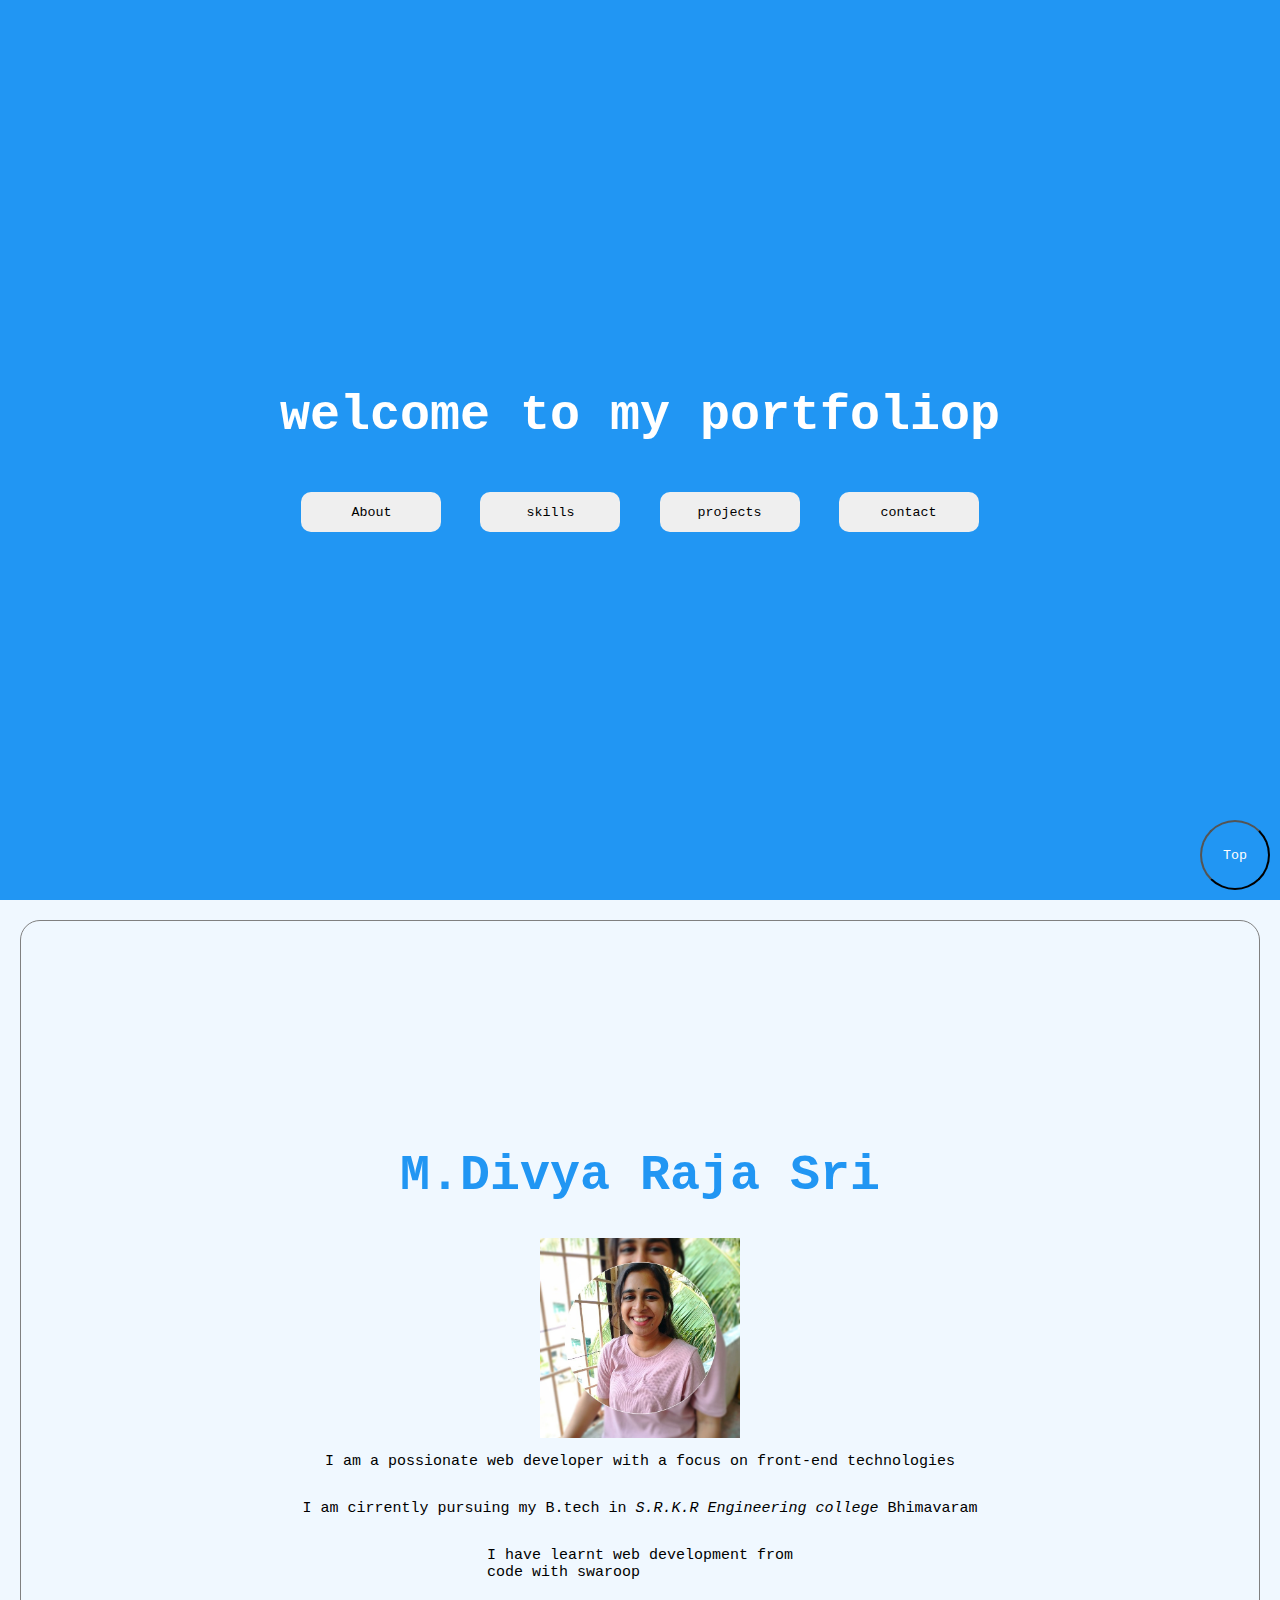
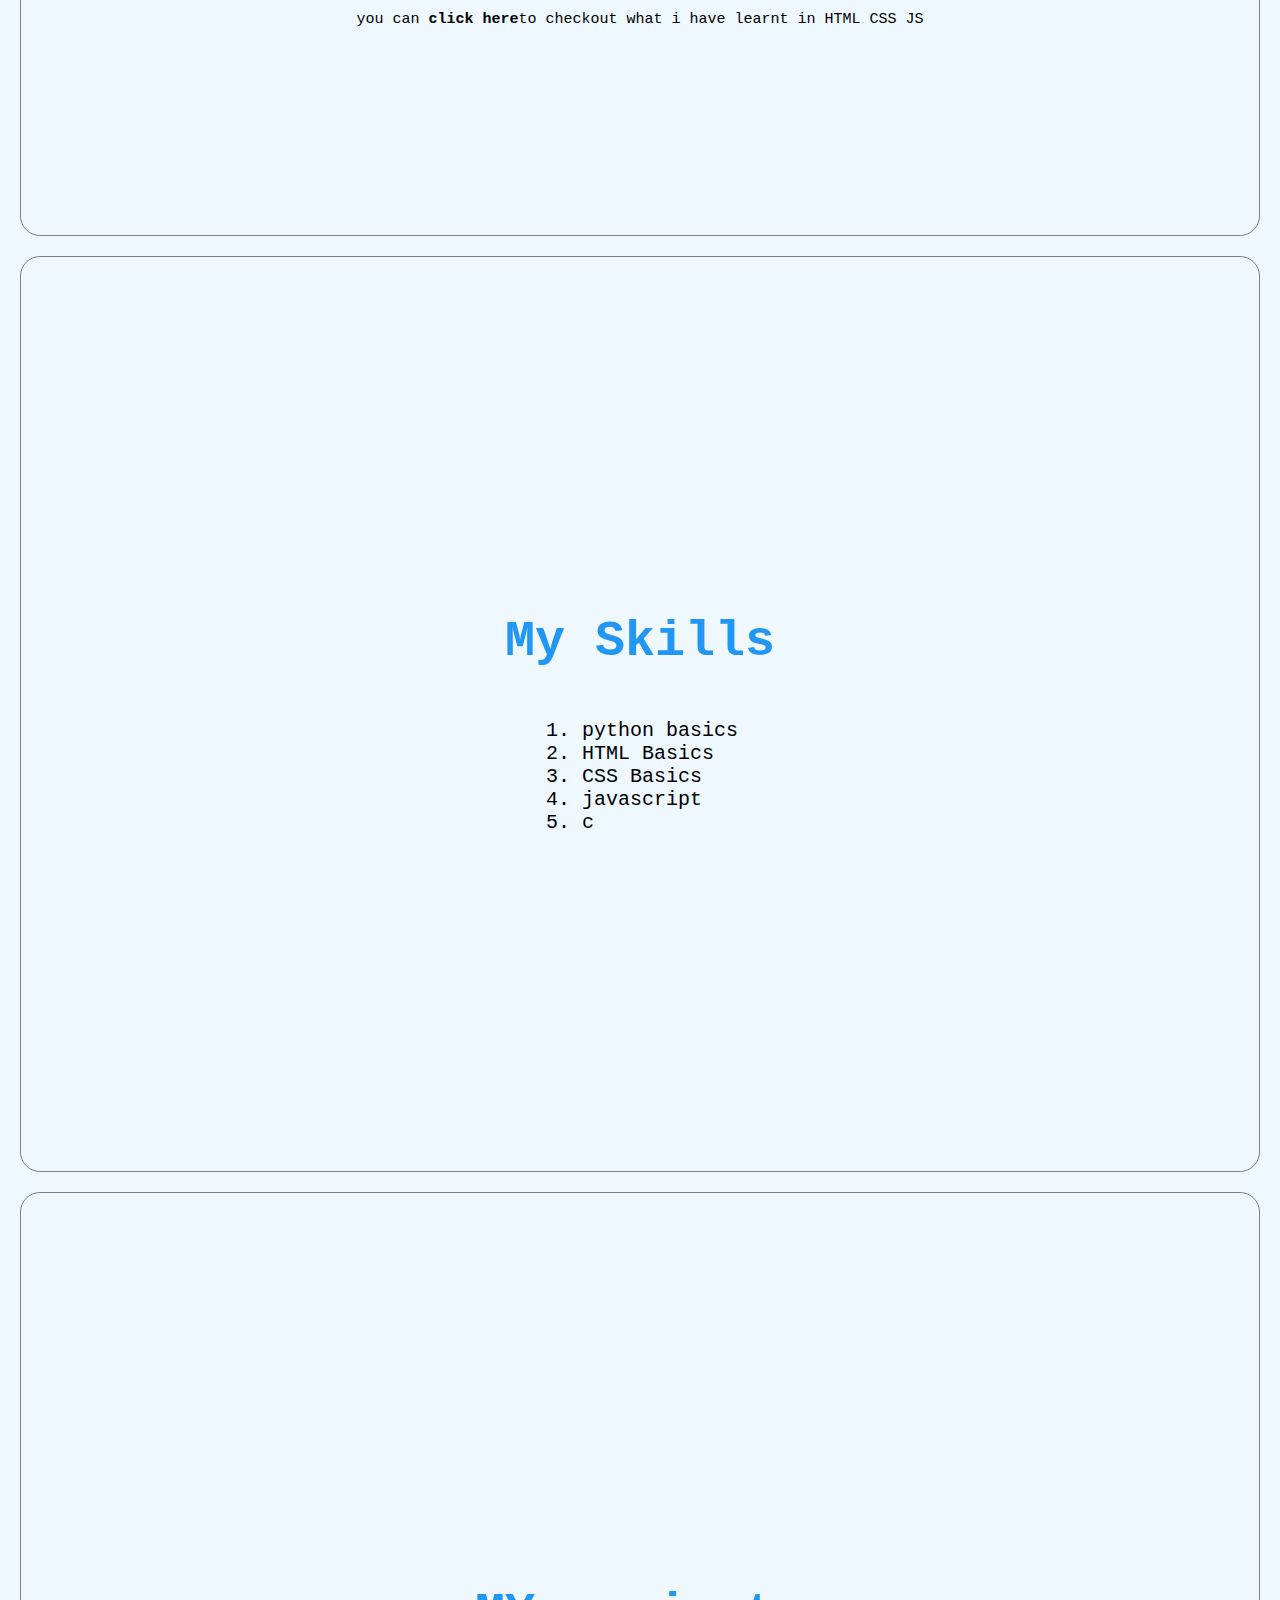
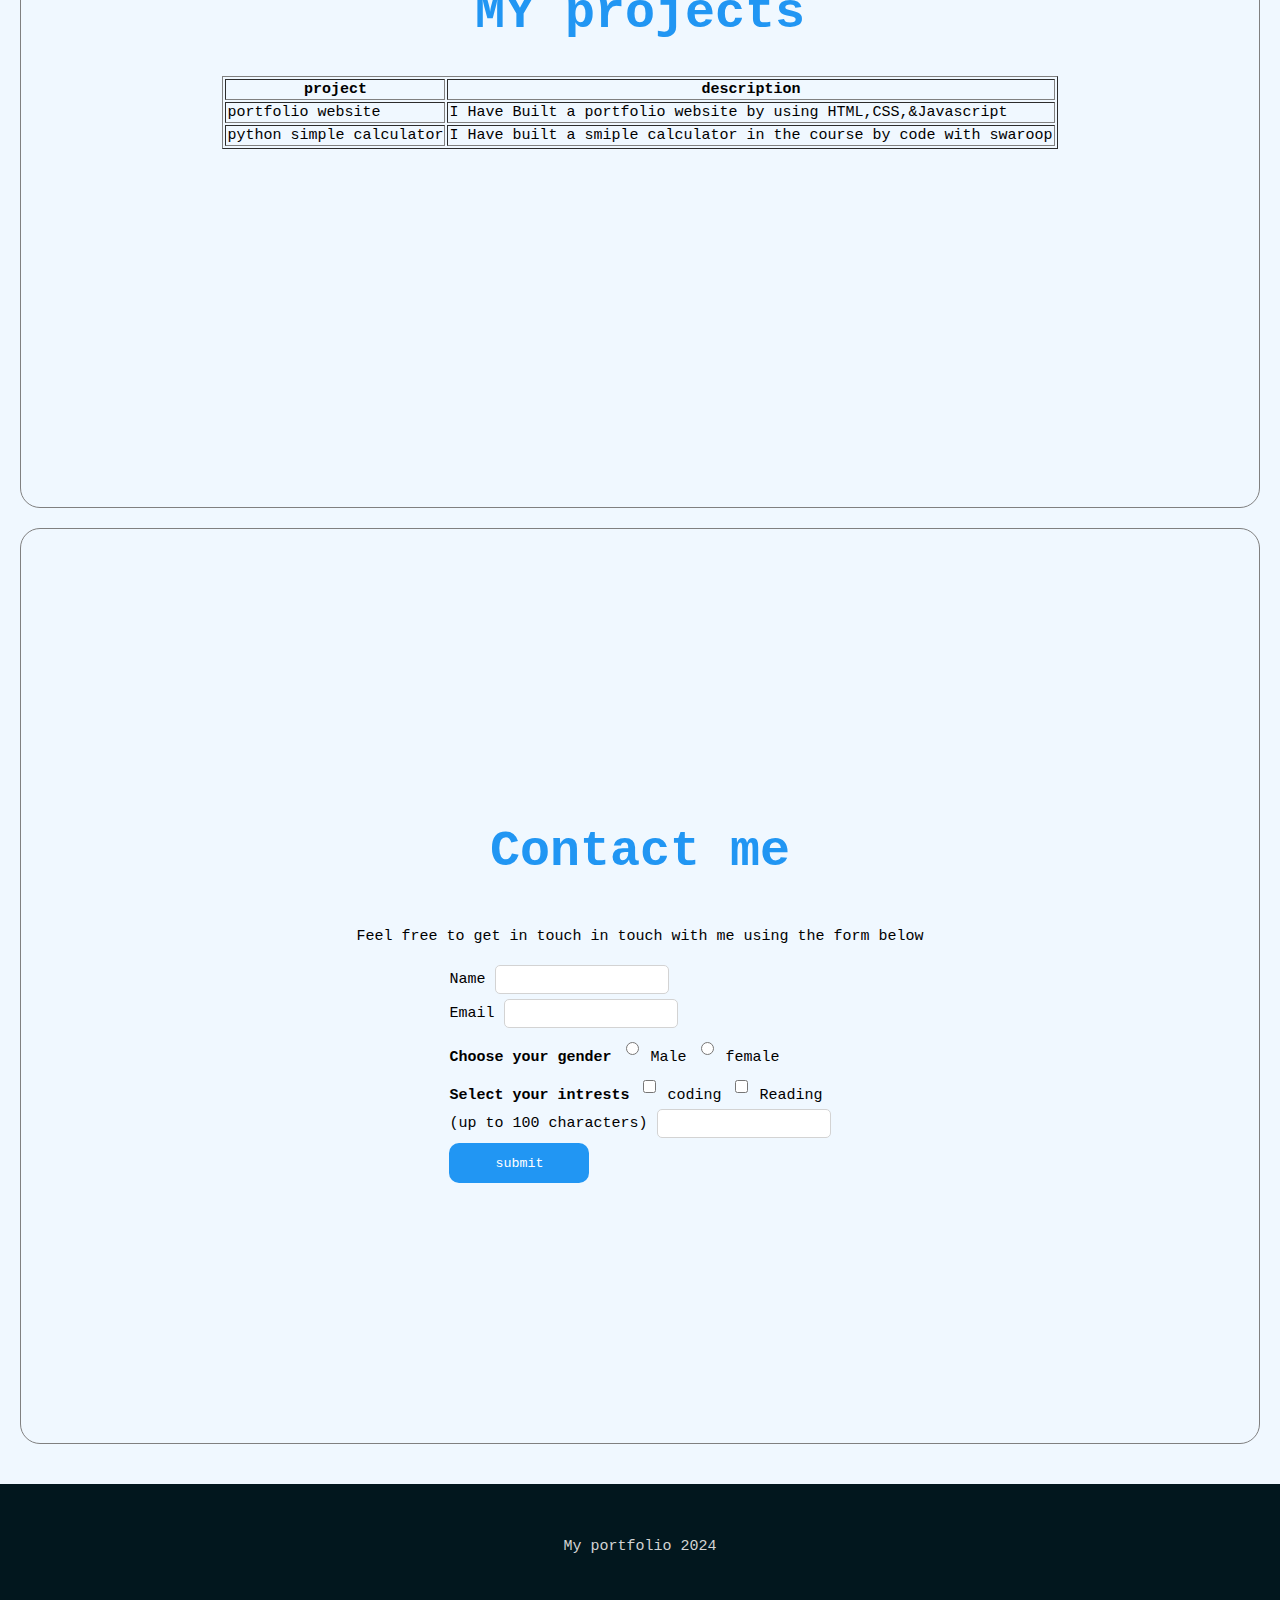
<file: index.html>
<!DOCTYPE html>
<html lang="en">
<head>
    <meta charset="UTF-8">
    <meta name="viewport" content="width=device-width, initial-scale=1.0">
    <title>Document</title>
    <link rel="stylesheet" href="styles.css">
</head>
<body>
    <header>
        
        <h1>welcome to my portfoliop</h1>
        <div>
        <a href="#About">
        <button class="button">
            About
        </button>
    </a>
    <a href="#skills">
        <button class="button">
            skills
        </button>
    </a>
    <a href="#projects">
    <button class="button">
        projects
    </button>
</a>
<a href="#contact me">
    <button class="button">
        contact
    </button>
</a>
</div>
    </header>
<main>
    <section id="About">
        <h1>M.Divya Raja Sri</h1>
        <img src="my img.jpg" alt="a photo of me" <br> 
        <p>I am a possionate web developer with a focus on front-end technologies</p>
        <p>I am cirrently pursuing my B.tech in <em>S.R.K.R Engineering college</em> Bhimavaram</p>
        <p>I have learnt web development from<br>code with swaroop</p>
        <p>you can <strong>click here</strong>to checkout what i have learnt in HTML CSS JS</p>
        
    </section>
    <section id="skills">
        <h1>My Skills
        </h1>
        <ol>
            <li>python basics</li>
            <li>HTML Basics</li>
            <li>CSS Basics</li>
            <li>javascript</li>
            <li>c</li>
        </ol>
    </section>
    <section id="projects">
        <h1>MY projects</h1>
        <table border="1"
            <tr>
                <th>project</th>
                <th>description</th>
            </tr>
            <tr>
                <td>portfolio website</td>
                <td>I Have Built a portfolio website by using HTML,CSS,&Javascript</td>
            </tr>
            <tr>
                <td>python simple calculator</td>
                <td>I Have built a smiple calculator in the course by code with swaroop</td>
            </tr>
        
        </table>
    </section>
    <section id="contact me">
        <h1>Contact me</h1>
        <p>Feel free to get in touch in touch with me using the form below</p>
        <form action="">
            <div>
            <label for="name">Name</label>
            <input type="text" id="name">
        </div>
        <div>
            <label for="email">Email</label>
            <input type="email" id="email">
        </div>
        <div>
            <b>Choose your gender</b>
            <input type="radio" id="male" value="male">
            <label for="male">Male</label>
            <input type="radio" id="male" value="female">
            <label for="male">female</label>
        </div>
        <div>
            <b>Select your intrests</b>
            <input type="checkbox" id="coding" value="coding">
            <label for="coding">coding</label>
            <input type="checkbox" id="Reading" value="Reading">
            <label for="Reading">Reading</label>
            </div>
            <div>
            <label for="bio"> (up to 100 characters) </label>
            <input type="text">
        </div>
            <button type="submit" class="submit">submit</button>
        </form>
    </section>
</main>
<a href="">
<button  class="fixedbutton">Top</button>
</a>
<footer>
    <p>My portfolio 2024</p>
</footer>




</body>
</html>
</file>
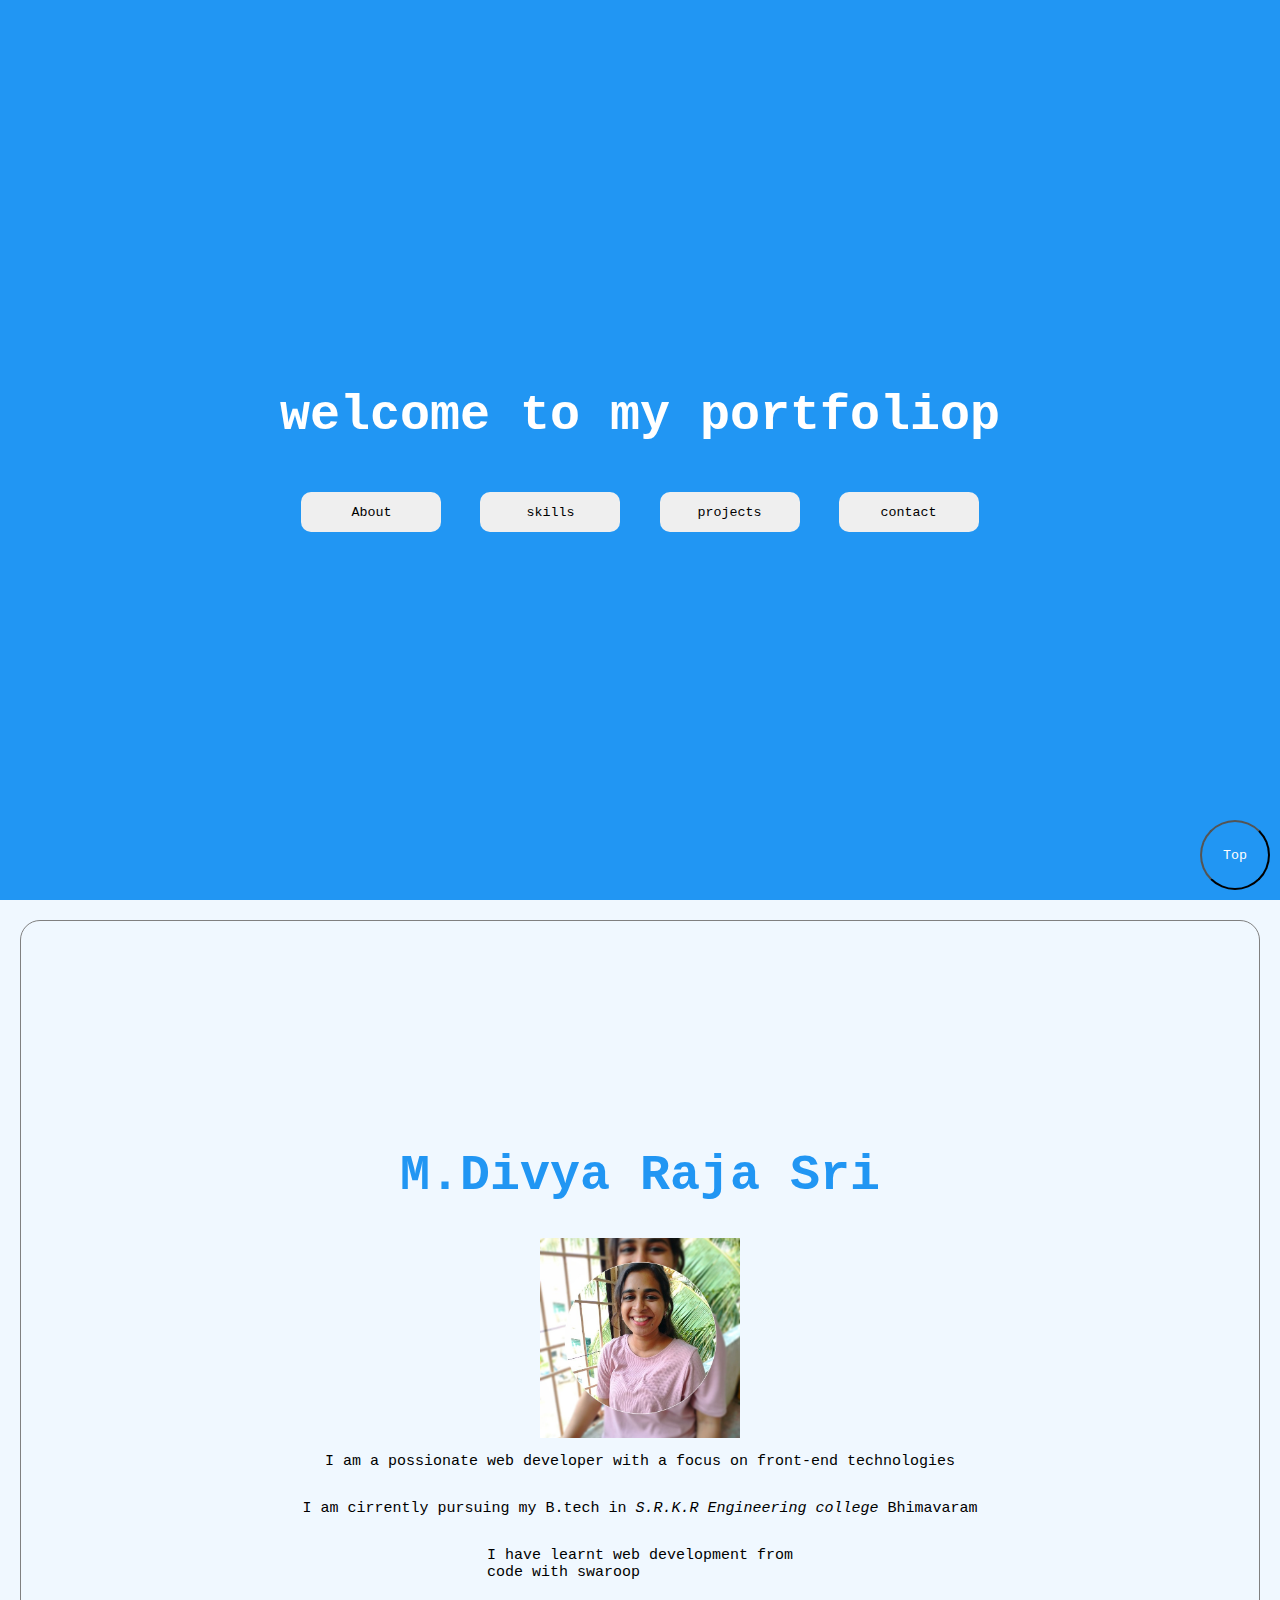
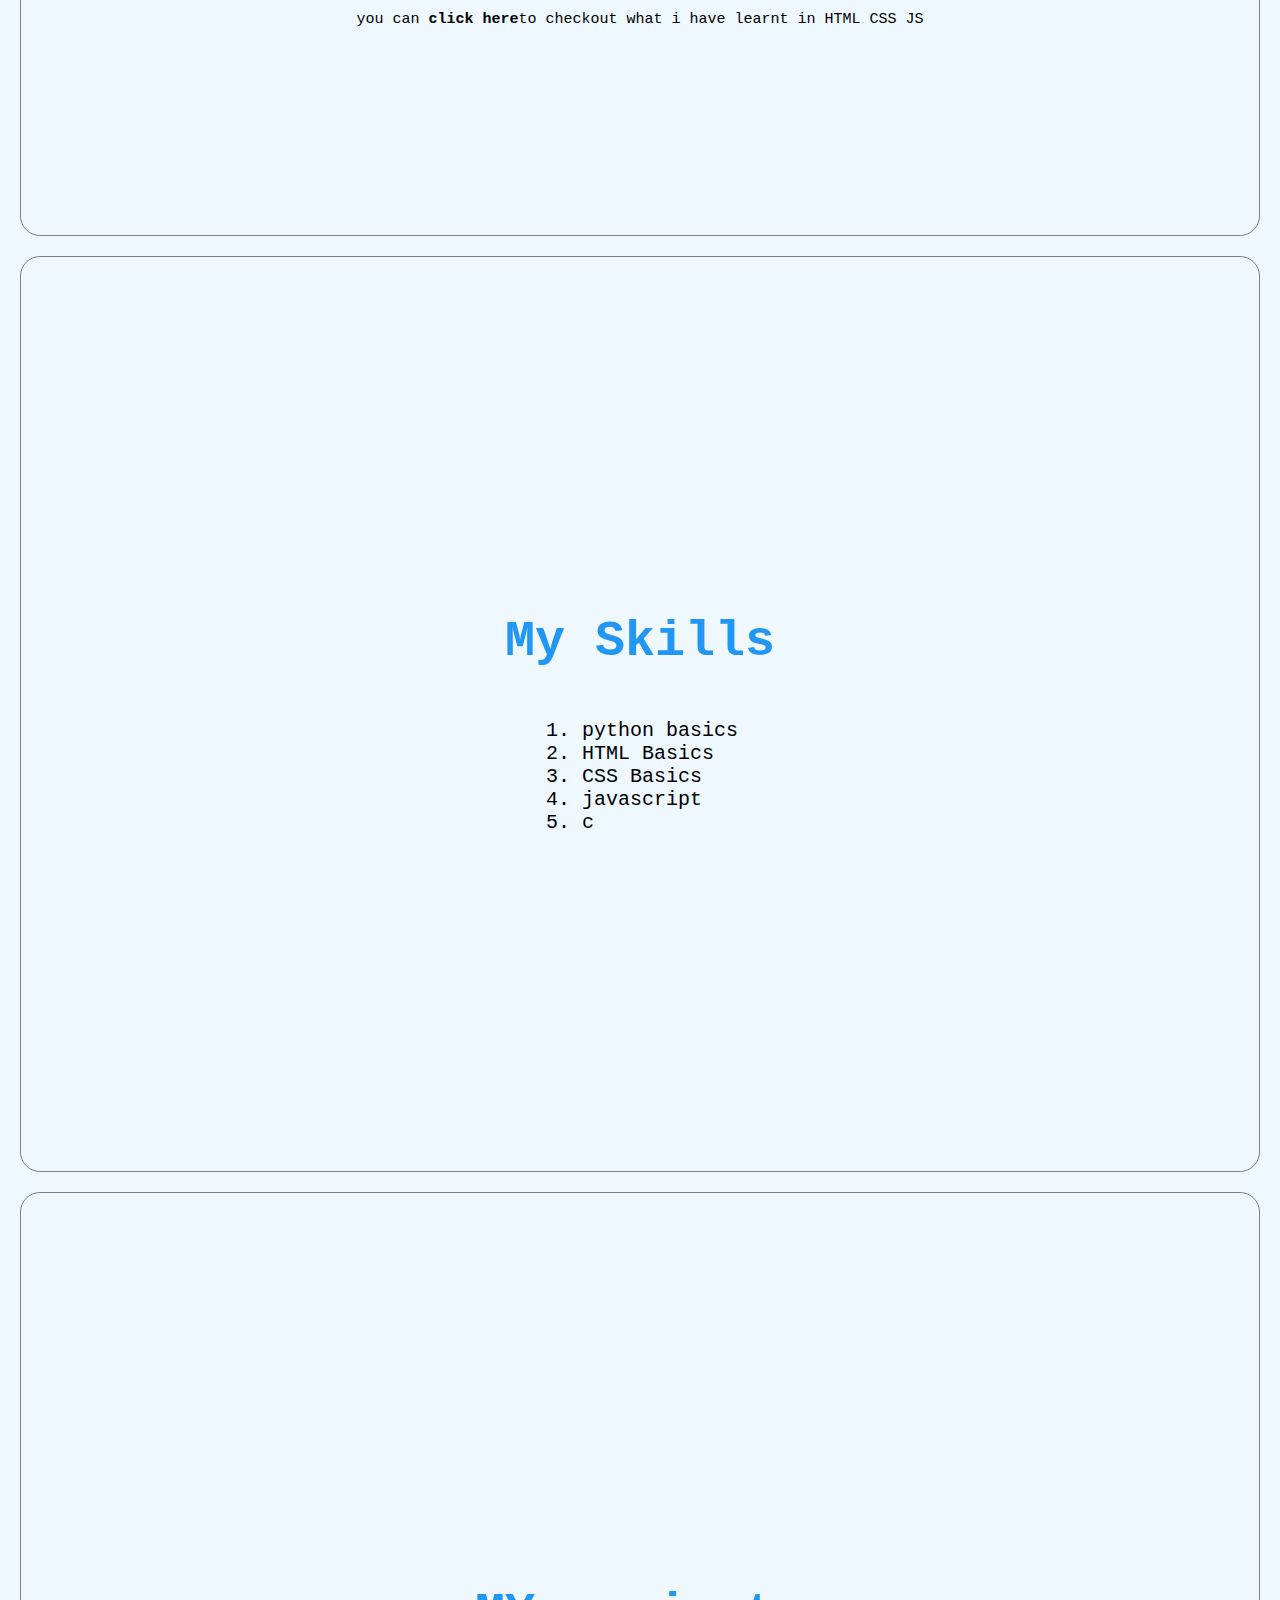
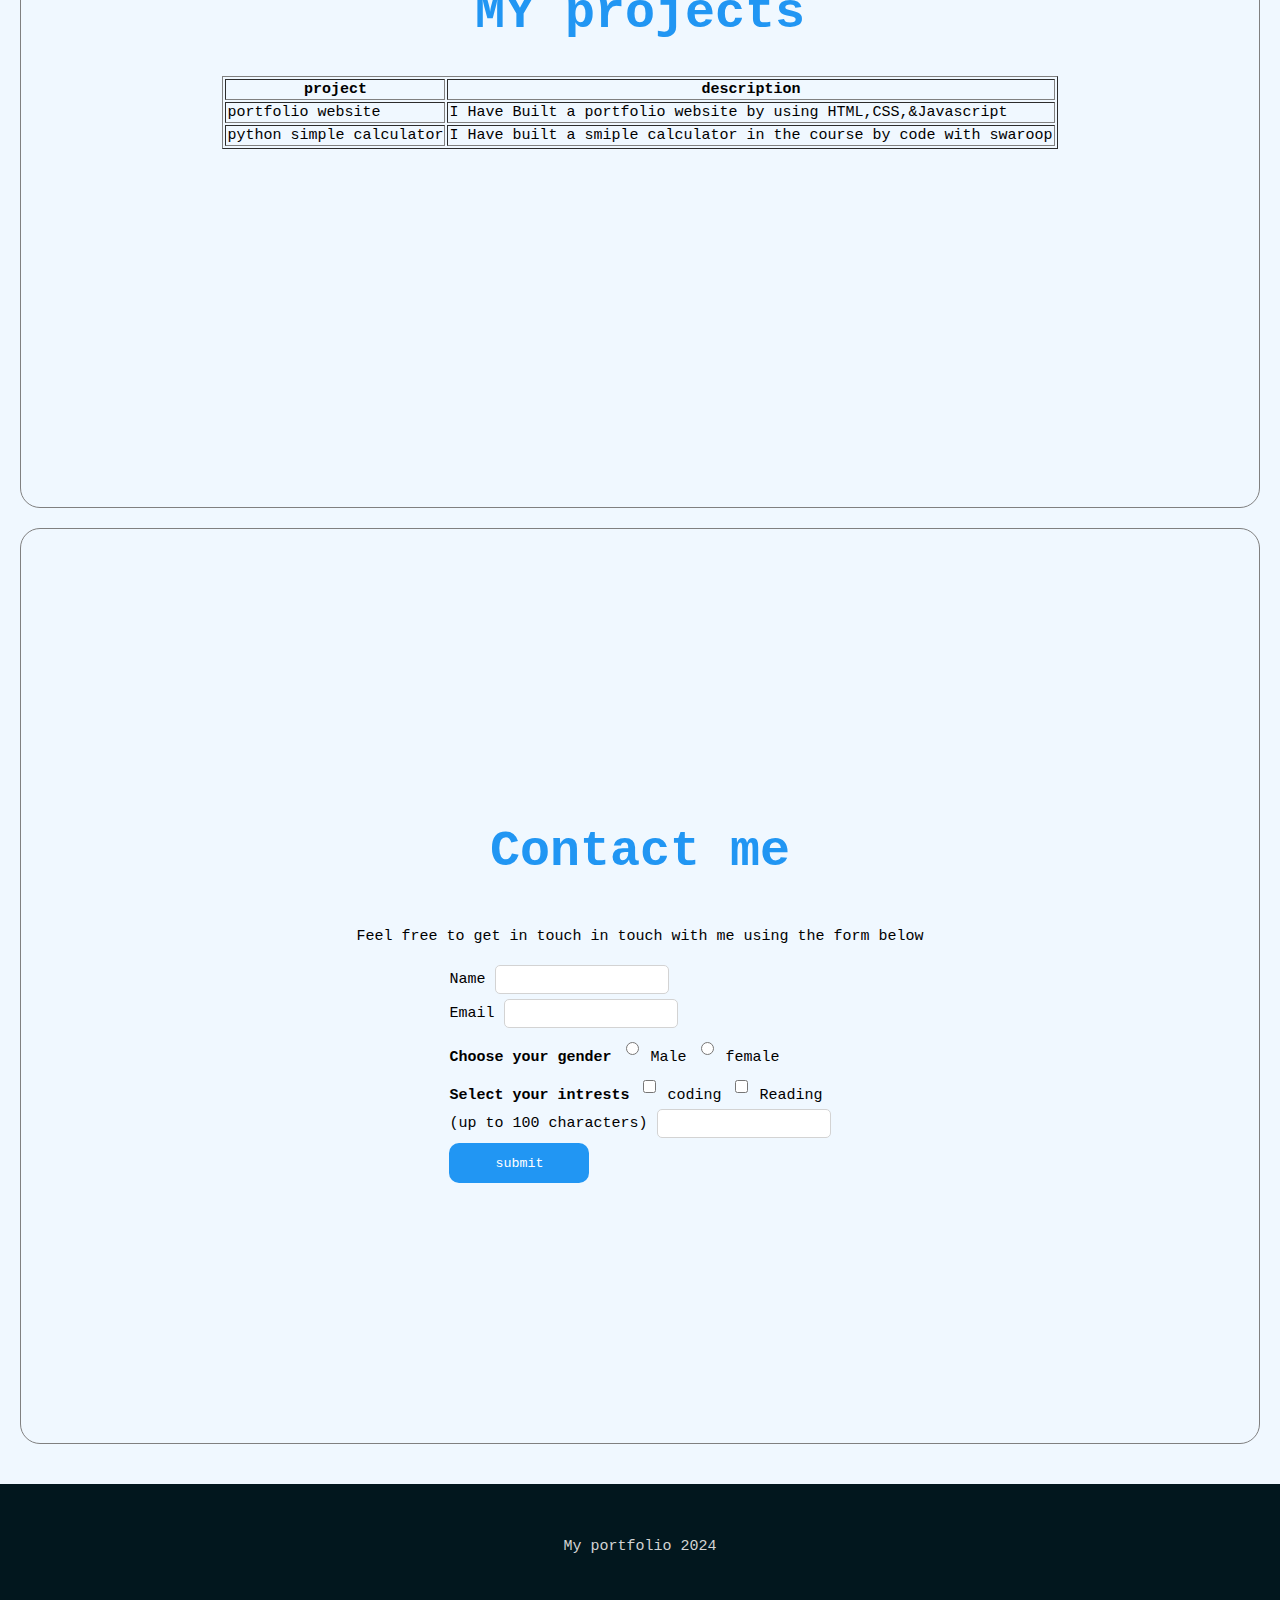
<file: divya real web.html>
<!DOCTYPE html>
<html lang="en">
<head>
    <meta charset="UTF-8">
    <meta name="viewport" content="width=device-width, initial-scale=1.0">
    <title>Document</title>
    <link rel="stylesheet" href="styles.css">
</head>
<body>
    <header>
        
        <h1>welcome to my portfoliop</h1>
        <div>
        <a href="#About">
        <button class="button">
            About
        </button>
    </a>
    <a href="#skills">
        <button class="button">
            skills
        </button>
    </a>
    <a href="#projects">
    <button class="button">
        projects
    </button>
</a>
<a href="#contact me">
    <button class="button">
        contact
    </button>
</a>
</div>
    </header>
<main>
    <section id="About">
        <h1>M.Divya Raja Sri</h1>
        <img src="my img.jpg" alt="a photo of me" <br> 
        <p>I am a possionate web developer with a focus on front-end technologies</p>
        <p>I am cirrently pursuing my B.tech in <em>S.R.K.R Engineering college</em> Bhimavaram</p>
        <p>I have learnt web development from<br>code with swaroop</p>
        <p>you can <strong>click here</strong>to checkout what i have learnt in HTML CSS JS</p>
        
    </section>
    <section id="skills">
        <h1>My Skills
        </h1>
        <ol>
            <li>python basics</li>
            <li>HTML Basics</li>
            <li>CSS Basics</li>
            <li>javascript</li>
            <li>c</li>
        </ol>
    </section>
    <section id="projects">
        <h1>MY projects</h1>
        <table border="1"
            <tr>
                <th>project</th>
                <th>description</th>
            </tr>
            <tr>
                <td>portfolio website</td>
                <td>I Have Built a portfolio website by using HTML,CSS,&Javascript</td>
            </tr>
            <tr>
                <td>python simple calculator</td>
                <td>I Have built a smiple calculator in the course by code with swaroop</td>
            </tr>
        
        </table>
    </section>
    <section id="contact me">
        <h1>Contact me</h1>
        <p>Feel free to get in touch in touch with me using the form below</p>
        <form action="">
            <div>
            <label for="name">Name</label>
            <input type="text" id="name">
        </div>
        <div>
            <label for="email">Email</label>
            <input type="email" id="email">
        </div>
        <div>
            <b>Choose your gender</b>
            <input type="radio" id="male" value="male">
            <label for="male">Male</label>
            <input type="radio" id="male" value="female">
            <label for="male">female</label>
        </div>
        <div>
            <b>Select your intrests</b>
            <input type="checkbox" id="coding" value="coding">
            <label for="coding">coding</label>
            <input type="checkbox" id="Reading" value="Reading">
            <label for="Reading">Reading</label>
            </div>
            <div>
            <label for="bio"> (up to 100 characters) </label>
            <input type="text">
        </div>
            <button type="submit" class="submit">submit</button>
        </form>
    </section>
</main>
<a href="">
<button  class="fixedbutton">Top</button>
</a>
<footer>
    <p>My portfolio 2024</p>
</footer>




</body>
</html>
</file>
<file: styles.css>
*{
    font-family: monospace;
}
body{
    margin: 0;
    background-color: #f0f8ff;
    font-size: 15px;
    
}
header{
    height: 100vh;
    color: white;
    background-color: #2196f3;
    display: flex;
    flex-direction: column;
    justify-content: center;
    align-items: center;
    flex-wrap: wrap;
}
h1{
    font-size: 50px;
    color: #2196f3;
}
header h1{
    text-align: center;
    color: white;
    
}
.button{
    margin: 15px;
    height: 40px;
    width: 140px;
    border: none;
    border-radius: 10px;
    cursor: pointer;
}
.button:hover{
    color: white;
    background-color: darkblue;
}
img
{
    height: 200px;
}
main{
    padding: 20px;
}
section{
    height: 100vh;
    border: 1px solid gray;
    border-radius: 20px;
    margin-bottom: 20px;
    padding: 7px;
    display: flex;
    flex-direction: column;
    justify-content: center;
    align-items: center;
}
a{
    text-decoration: none;
}
section div p{
    text-emphasis: left;
}
ol li{
    font-size: 20px;
}
form div{
    margin: 5px 0
    ;
}
.submit{
    height: 40px;
    width: 140px;
    border: none;
    border-radius: 10px;
    cursor: pointer;
    color: white;
    background-color: #2196f3;
}
.submit:hover{
    background-color: rgb(11, 83, 99);
}
input{
    border-radius: 5px;
    border: 1px solid lightgray;
    height: 25px;
}
.fixedbutton{
    
    position: fixed;
    bottom: 10px;
    right: 10px;
    height: 70px;
    width: 70px;
    border-radius: 50%;
    cursor: pointer;
    color: white;
    background-color: #2196f3;
    border-color: black;
    
    
}
footer{
    height: 124px;
    background-color: rgb(2, 23, 30) ;
    color: lightgray;
    display: flex;
    flex-direction: column;
    justify-content: center;
    align-items: center;
    
}
</file>
